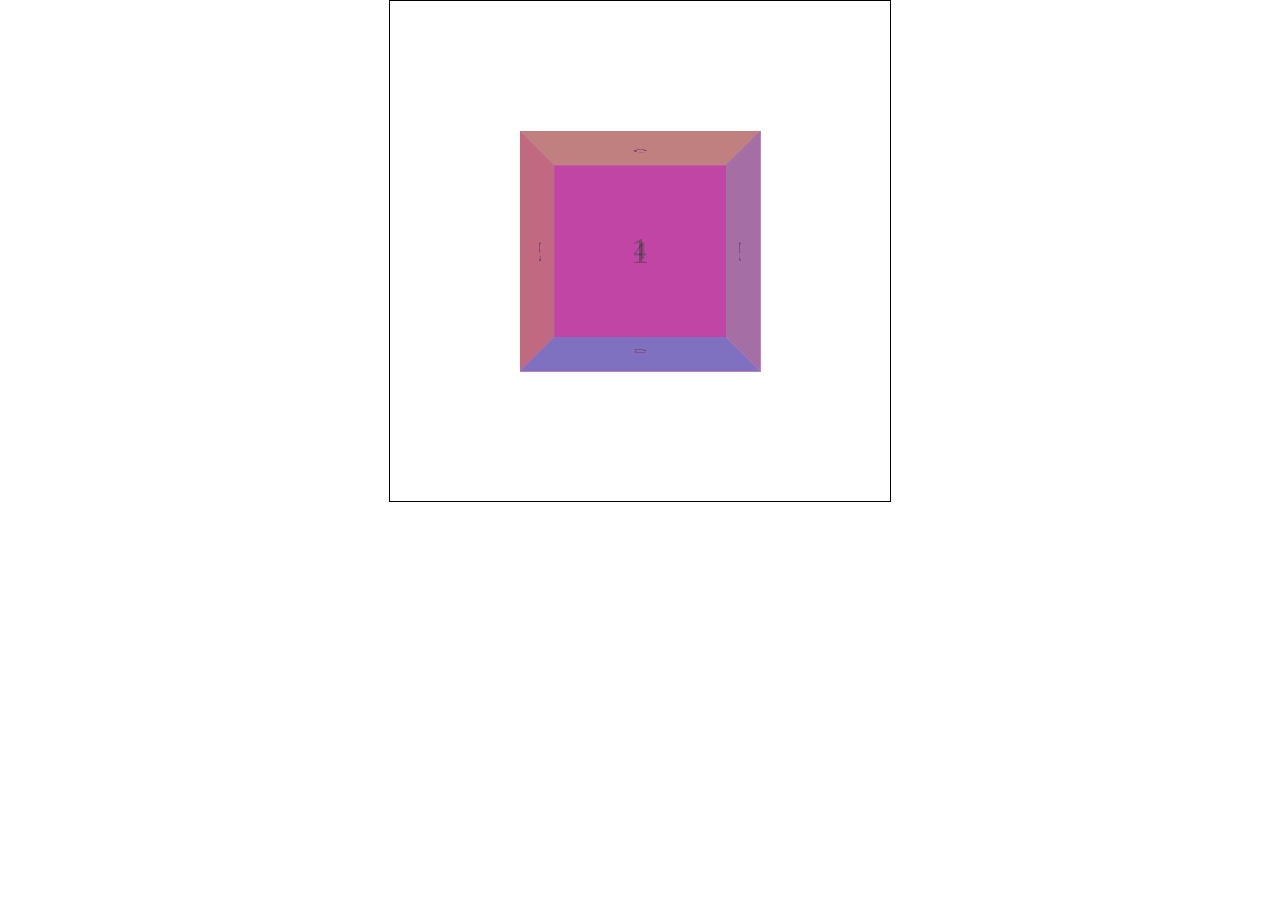
<file: 立方体旋转/index.html>
<!DOCTYPE html>
<html lang="en">
<head>
    <meta charset="UTF-8">
    <meta name="viewport" content="width=device-width, initial-scale=1.0">
    <meta http-equiv="X-UA-Compatible" content="ie=edge">
    <title>立方体旋转</title>
    <link rel="stylesheet" href="./index.css">
</head>
<body>
    <div class="item">
        <div class="wrapper">
            <div class="box">1</div>
            <div class="box">2</div>
            <div class="box">3</div>
            <div class="box">4</div>
            <div class="box">5</div>
            <div class="box">6</div>
        </div>
    </div>   
</body>
</html>
</file>
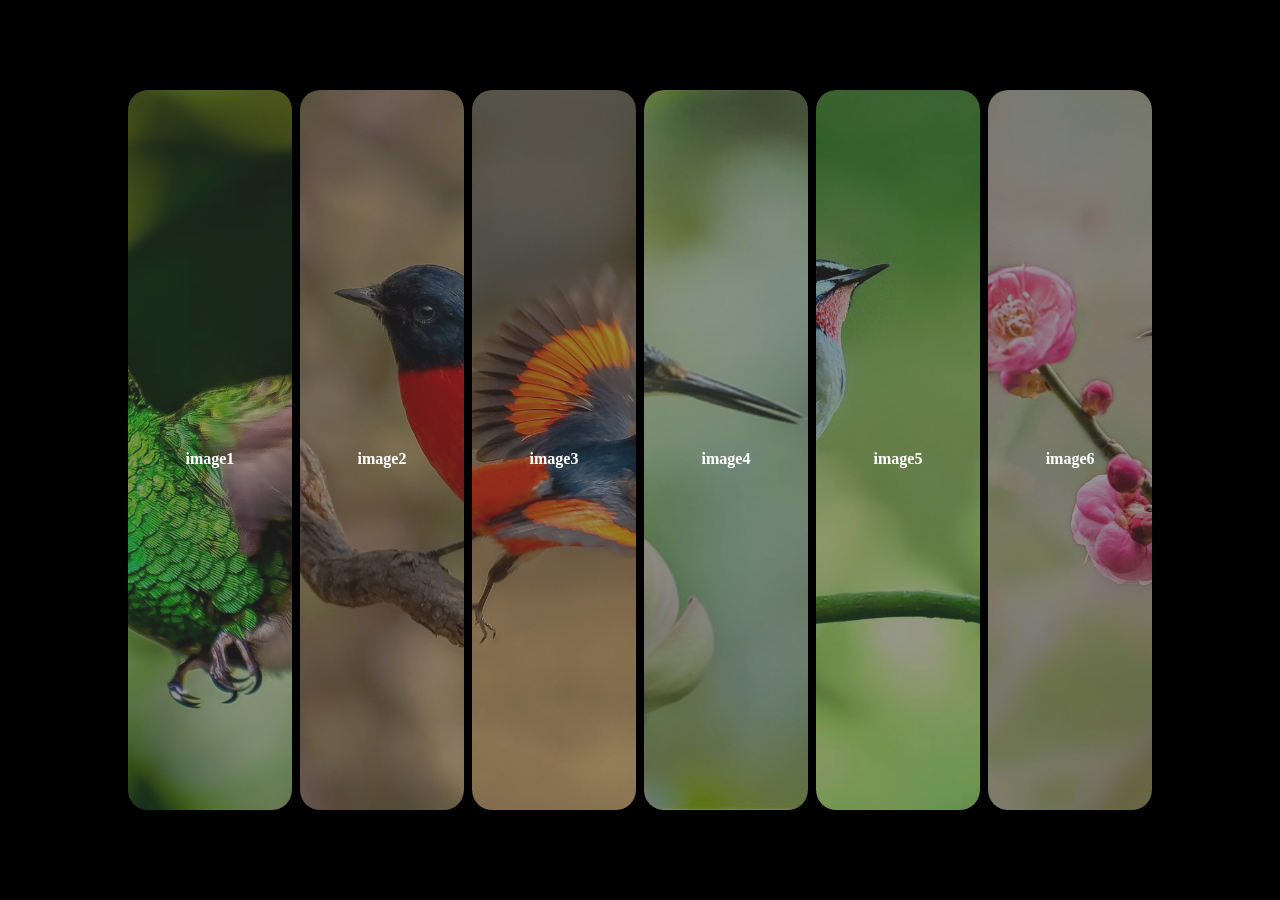
<file: 转轴展开照片列表/index.html>
<!DOCTYPE html>
<html lang="en">
<head>
    <meta charset="UTF-8">
    <meta name="viewport" content="width=device-width, initial-scale=1.0">
    <meta http-equiv="X-UA-Compatible" content="ie=edge">
    <title>照片转轴列表</title>
    <link rel="stylesheet" href="./css/index.css">
</head>
<body>
    <div class="wrapper">
        <ul class="content">
            <li class="item">
                <div class="inner">
                    <div class="bg"></div>
                    <div class="title"><h2>image1</h2></div>
                    <div class="direction">
                        <div class="header">brid1</div>
                        <div class="close"></div>
                    </div>
                </div>
            </li>
            <li class="item">
                <div class="inner">
                    <div class="bg"></div>
                    <div class="title"><h2>image2</h2></div>
                    <div class="direction">
                        <div class="header">brid2</div>
                        <div class="close"></div>
                    </div>
                </div>
            </li>
            <li class="item">
                <div class="inner">
                    <div class="bg"></div>
                    <div class="title"><h2>image3</h2></div>
                    <div class="direction">
                        <div class="header">brid3</div>
                        <div class="close"></div>
                    </div>
                </div>
            </li>
            <li class="item">
                <div class="inner">
                    <div class="bg"></div>
                    <div class="title"><h2>image4</h2></div>
                    <div class="direction">
                        <div class="header">brid4</div>
                        <div class="close"></div>
                    </div>
                </div>
            </li>
            <li class="item">
                <div class="inner">
                    <div class="bg"></div>
                    <div class="title"><h2>image5</h2></div>
                    <div class="direction">
                        <div class="header">brid5</div>
                        <div class="close"></div>
                    </div>
                </div>
            </li>
            <li class="item">
                <div class="inner">
                    <div class="bg"></div>
                    <div class="title"><h2>image6</h2></div>
                    <div class="direction">
                        <div class="header">brid6</div>
                        <div class="close"></div>
                    </div>
                </div>
            </li>
        </ul>
    </div>
    <script src="./js/jquery-3.3.1.js"></script>
    <script src="./js/index.js"></script>
</body>
</html>
</file>
<file: 立方体旋转/index.css>
*{
    padding: 0;
    margin: 0;
}
.item{
    position: relative;
    width: 500px;
    height: 500px;
    border: 1px solid #000;
    margin: 0 auto;
    perspective: 600px;
}
.wrapper{
    position: relative;
    width: 500px;
    height: 500px;
    /* border: 1px solid #000; */
    margin: 0 auto;
    /* transform-origin: 50% 0; */
    transform-style: preserve-3d;
    /* transform: rotateX(45deg); */
    animation: move 5s linear 1s infinite;

 
}
@keyframes move{
    0%{transform: rotatex(0deg) rotatey(0deg) rotatez(0deg); 
    }
    100%{transform: rotatex(360deg) rotatey(360deg) rotatez(360deg);  
    }
}
.box{
    position: absolute;
    top:50%;
    left: 50%;
    margin-top: -100px;
    margin-left: -100px;
    opacity: 0.5;
    text-align: center;
    line-height: 200px;
    font-size: 30px;
    width: 200px;
    height: 200px;
}
.box:nth-of-type(1){
    background: purple;
    transform: translatez(100px);
}
.box:nth-of-type(2){
    background: orange;
    transform: rotateY(-90deg) translatez(100px);
}
.box:nth-of-type(3){
    background: darkseagreen;
    transform: rotateY(90deg) translatez(100px);
}
.box:nth-of-type(4){
    background: deeppink;
    transform: translatez(-100px);
}
.box:nth-of-type(5){
    background: deepskyblue;
    transform: rotatex(-90deg) translatez(100px);
}
.box:nth-of-type(6){
    background: yellow;
    transform: rotatex(90deg) translatez(100px);
}
</file>
<file: 转轴展开照片列表/css/index.css>
*{
    padding: 0;
    margin: 0;
    list-style: none;
}
html,body,.wrapper{
    width: 100%;
    height: 100%;
}
.wrapper{
    background-color: #000;
    display: flex;
    justify-content: center;
    align-items: center;
}
.content{
    width: 80%;
    height: 80%;
    display: flex;
    justify-content: space-between;
    align-items: center;
}
.content .item{
    width: 16%;
    height: 100%;
    background-color: #333;
    border-radius: 20px;
    overflow: hidden;
    transition: width 0.5s linear , height 0.5s linear 0.5s;
}
.content .item.active{
    width: 100%;
    height: 100%;
    transition: width 0.5s linear 0.5s;
}
.wrapper-active .item{
    width: 0;
    height: 0;
    transition: height 0.5s linear ,width 0.5s linear 0.5s;
}
.wrapper-active .item .title{
    opacity: 0;
    transition: opacity 0.5s linear;
}

/* .item .inner{
    transform: translate3d(0,100%,0);
} */
.content .item .inner{
    position: relative; 
    width: 100%;
    height: 100%;
    transform: translate3d(0,100%,0);
    transition: transform 0.5s linear;
    border-radius: 20px;
    overflow: hidden;
}

.init .content .item .inner{
    transform: translate3d(0,0,0);
}
.item:nth-of-type(1) .inner{ 
    transition-delay: 0.1s;
}
.item:nth-of-type(2) .inner{ 
    transition-delay: 0.2s;
}
.item:nth-of-type(3) .inner{ 
    transition-delay: 0.3s;
}
.item:nth-of-type(4) .inner{ 
    transition-delay: 0.4s;
}
.item:nth-of-type(5) .inner{ 
    transition-delay: 0.5s;
}
.item:nth-of-type(6) .inner{ 
    transition-delay: 0.6s;
}
.inner .bg{
    width: 100%;
    height: 100%;
    background-size: cover;
    background-position: center;
    opacity: 0.5;
}
.item:hover .inner .bg{
    opacity: 1;
    transition: opacity 0.2s linear;
}
.item:nth-of-type(1) .bg{
    background-image: url(../img/1.jpg);
}
.item:nth-of-type(2) .bg{
    background-image: url(../img/2.jpg);
}
.item:nth-of-type(3) .bg{
    background-image: url(../img/3.jpg);
}
.item:nth-of-type(4) .bg{
    background-image: url(../img/4.jpg);
}
.item:nth-of-type(5) .bg{
    background-image: url(../img/5.jpg);
}
.item:nth-of-type(6) .bg{
    background-image: url(../img/6.jpg);
}
.inner .title{
    position: absolute;
    top: 50%;
    left: 50%;
    transform: translate(-50%);
    transition: opacity 0.5s linear 1s;
}
.inner .title h2{
    color: #fff;
    font-size: 16px;
}
.item:hover .title h2{
    font-size: 24px;
    transition: all 0.2s linear;
}
.item .direction{
    position: absolute;
    top: 50px;  
    height: 30px;
    width: 100%;
    opacity: 0;
}
.item.active .direction{
    opacity: 1;
    transition: opacity 0.5s linear 1s;
}
.direction .header{
    color: #fff;
    position: absolute;
    left: 50px;
    top: 0px;
    height: 30px;
    line-height: 30px;
}
.direction .close{
    position: absolute;
    top: 0px;
    right: 50px;
    width: 0px;
    height: 0px;
    
}
.active .inner .close{
    width: 50px;
    height: 50px;
}
.direction .close::before,
.direction .close::after{
    content: '';
    position: absolute;
    left: 20px;
    height: 30px;
    width: 4px;
    background: #fff;
    
}
/* .item.active .direction .close::after,
.item.active .direction .close::before{
    transform: rotate(360deg);
    transition: transform 0.5s linear 1s;
} */
.wrapper-active .item .direction .close::before{
    transform: rotate(405deg);
    transition: transform 0.5s linear 1s;
}
.wrapper-active .item .direction .close::after{
    transform: rotate(315deg);
    transition: transform 0.5s linear 1s;
}
</file>
